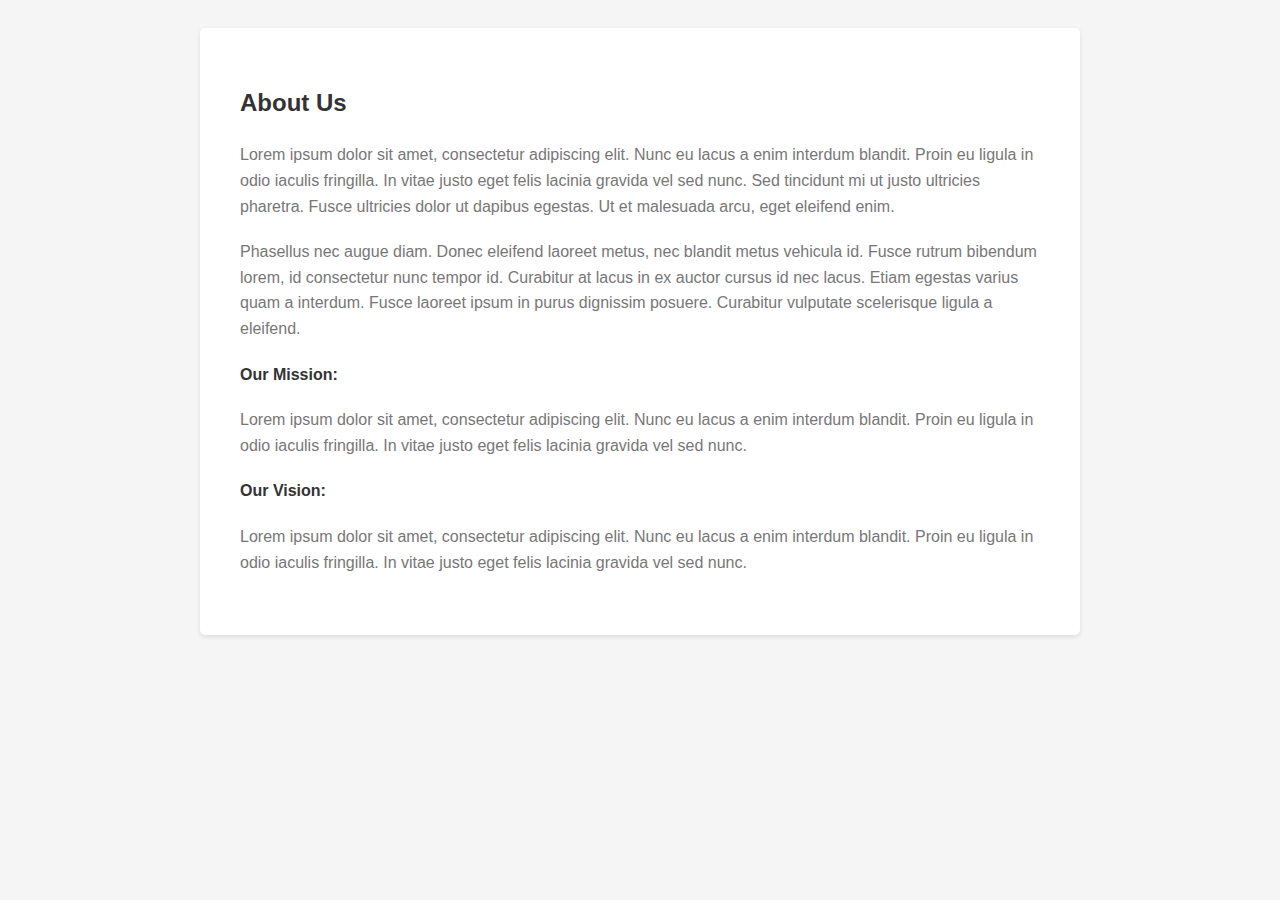
<file: about.html>
<!DOCTYPE html>
<html>
<head>
  <title>About Page</title>
  <style>
    body {
      font-family: Arial, sans-serif;
      line-height: 1.6;
      background-color: #f5f5f5;
      padding: 20px;
    }
    
    .container {
      max-width: 800px;
      margin: 0 auto;
      background-color: #fff;
      padding: 40px;
      border-radius: 5px;
      box-shadow: 0 2px 4px rgba(0, 0, 0, 0.1);
    }
    
    h1 {
      font-size: 24px;
      margin-bottom: 20px;
      color: #333;
    }
    
    p {
      margin-bottom: 20px;
      color: #777;
    }
    
    .highlight {
      font-weight: bold;
      color: #333;
    }
  </style>
</head>
<body>
  <div class="container">
    <h1>About Us</h1>
    <p>Lorem ipsum dolor sit amet, consectetur adipiscing elit. Nunc eu lacus a enim interdum blandit. Proin eu ligula in odio iaculis fringilla. In vitae justo eget felis lacinia gravida vel sed nunc. Sed tincidunt mi ut justo ultricies pharetra. Fusce ultricies dolor ut dapibus egestas. Ut et malesuada arcu, eget eleifend enim.</p>
    <p>Phasellus nec augue diam. Donec eleifend laoreet metus, nec blandit metus vehicula id. Fusce rutrum bibendum lorem, id consectetur nunc tempor id. Curabitur at lacus in ex auctor cursus id nec lacus. Etiam egestas varius quam a interdum. Fusce laoreet ipsum in purus dignissim posuere. Curabitur vulputate scelerisque ligula a eleifend.</p>
    <p class="highlight">Our Mission:</p>
    <p>Lorem ipsum dolor sit amet, consectetur adipiscing elit. Nunc eu lacus a enim interdum blandit. Proin eu ligula in odio iaculis fringilla. In vitae justo eget felis lacinia gravida vel sed nunc.</p>
    <p class="highlight">Our Vision:</p>
    <p>Lorem ipsum dolor sit amet, consectetur adipiscing elit. Nunc eu lacus a enim interdum blandit. Proin eu ligula in odio iaculis fringilla. In vitae justo eget felis lacinia gravida vel sed nunc.</p>
  </div>
</body>
</html>
</file>
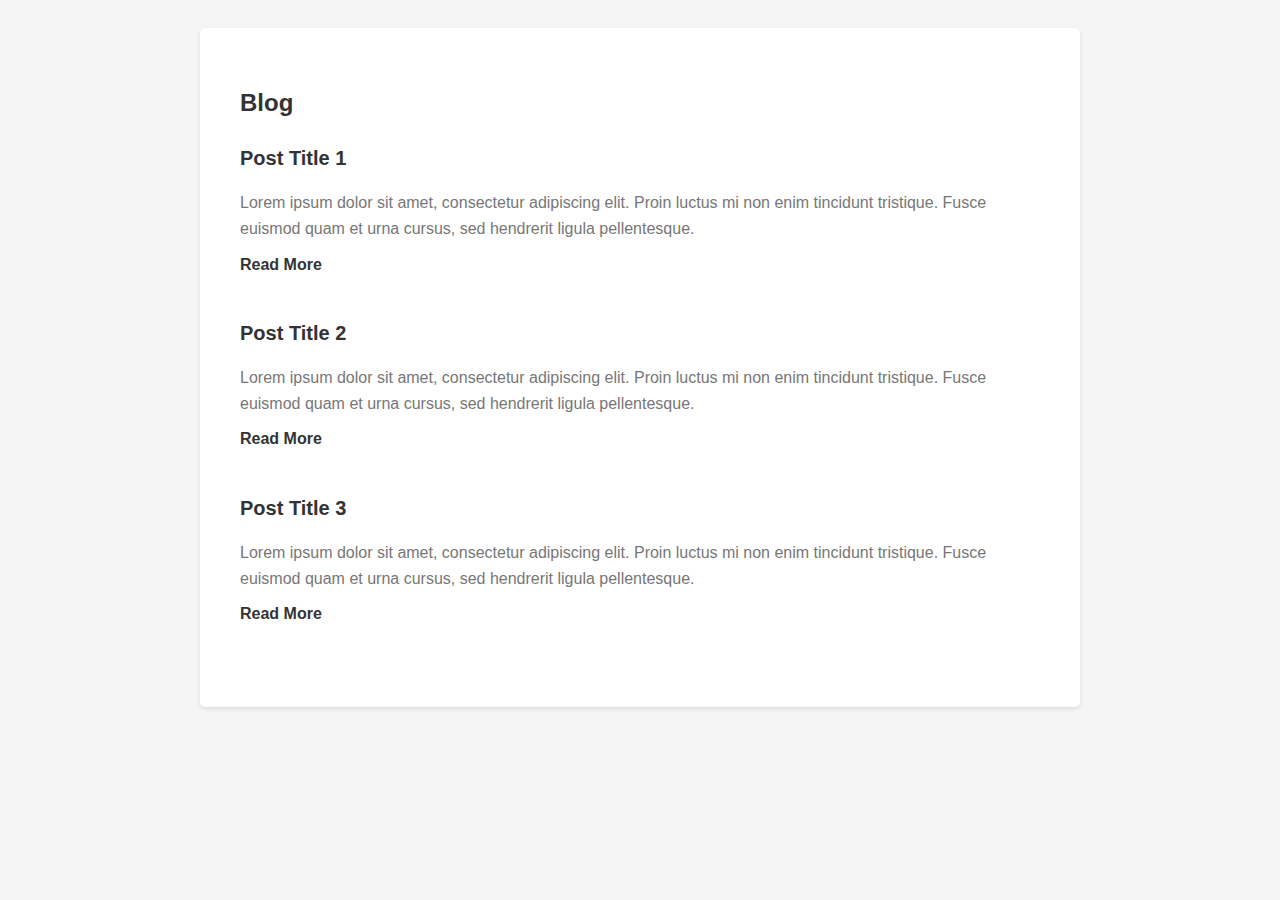
<file: blog.html>
<!DOCTYPE html>
<html>
<head>
  <title>Blog Page</title>
  <style>
    body {
      font-family: Arial, sans-serif;
      line-height: 1.6;
      background-color: #f5f5f5;
      padding: 20px;
    }
    
    .container {
      max-width: 800px;
      margin: 0 auto;
      background-color: #fff;
      padding: 40px;
      border-radius: 5px;
      box-shadow: 0 2px 4px rgba(0, 0, 0, 0.1);
    }
    
    h1 {
      font-size: 24px;
      margin-bottom: 20px;
      color: #333;
    }
    
    .post {
      margin-bottom: 40px;
    }
    
    .post h2 {
      font-size: 20px;
      margin-bottom: 10px;
      color: #333;
    }
    
    .post p {
      margin-bottom: 10px;
      color: #777;
    }
    
    .post .read-more {
      color: #333;
      text-decoration: none;
      font-weight: bold;
    }
    
    .post .read-more:hover {
      text-decoration: underline;
    }
  </style>
</head>
<body>
  <div class="container">
    <h1>Blog</h1>
    
    <div class="post">
      <h2>Post Title 1</h2>
      <p>Lorem ipsum dolor sit amet, consectetur adipiscing elit. Proin luctus mi non enim tincidunt tristique. Fusce euismod quam et urna cursus, sed hendrerit ligula pellentesque.</p>
      <a class="read-more" href="#">Read More</a>
    </div>
    
    <div class="post">
      <h2>Post Title 2</h2>
      <p>Lorem ipsum dolor sit amet, consectetur adipiscing elit. Proin luctus mi non enim tincidunt tristique. Fusce euismod quam et urna cursus, sed hendrerit ligula pellentesque.</p>
      <a class="read-more" href="#">Read More</a>
    </div>
    
    <div class="post">
      <h2>Post Title 3</h2>
      <p>Lorem ipsum dolor sit amet, consectetur adipiscing elit. Proin luctus mi non enim tincidunt tristique. Fusce euismod quam et urna cursus, sed hendrerit ligula pellentesque.</p>
      <a class="read-more" href="#">Read More</a>
    </div>
  </div>
</body>
</html>
</file>
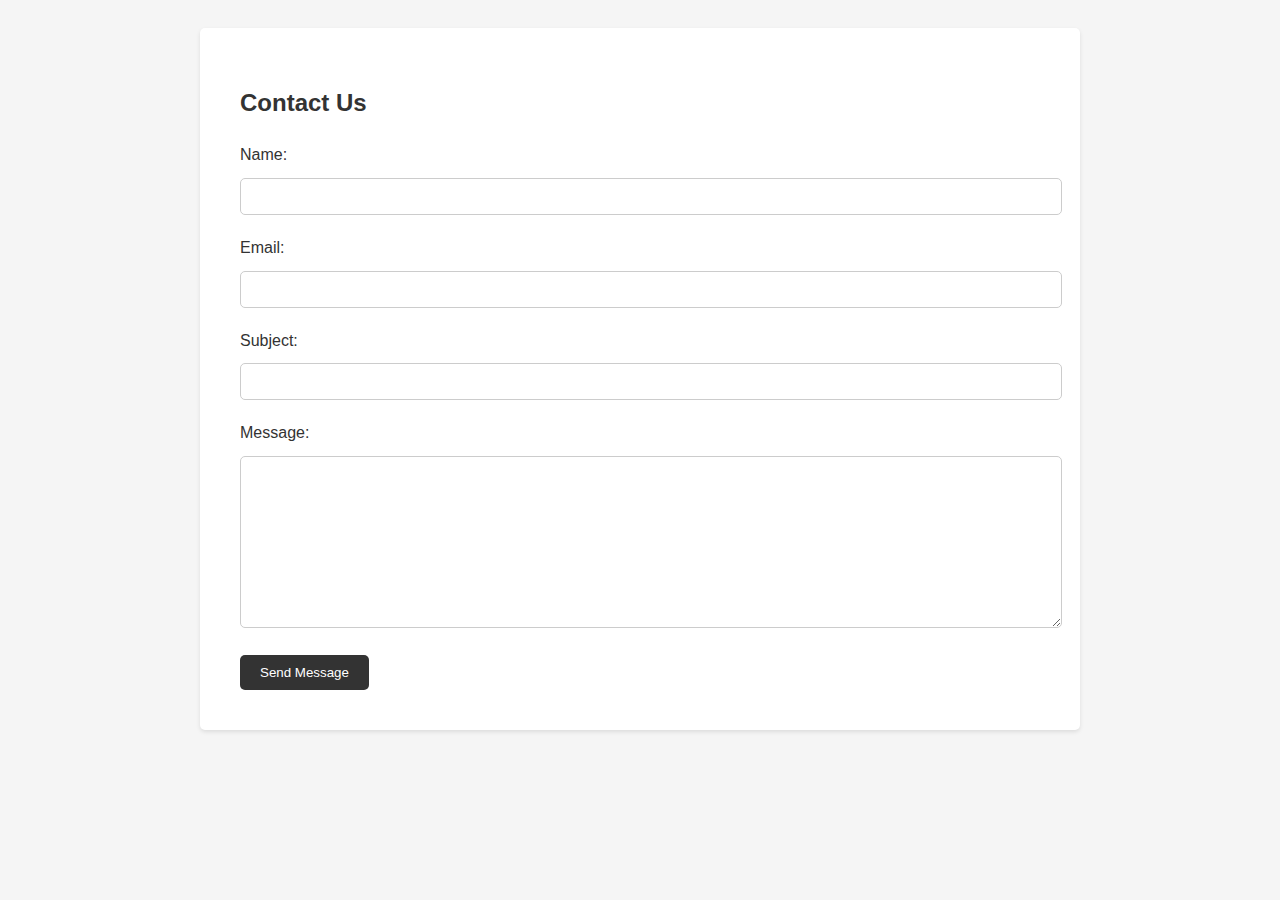
<file: contact.html>
<!DOCTYPE html>
<html>
<head>
  <title>Contact Page</title>
  <style>
    body {
      font-family: Arial, sans-serif;
      line-height: 1.6;
      background-color: #f5f5f5;
      padding: 20px;
    }
    
    .container {
      max-width: 800px;
      margin: 0 auto;
      background-color: #fff;
      padding: 40px;
      border-radius: 5px;
      box-shadow: 0 2px 4px rgba(0, 0, 0, 0.1);
    }
    
    h1 {
      font-size: 24px;
      margin-bottom: 20px;
      color: #333;
    }
    
    label {
      display: block;
      margin-bottom: 10px;
      color: #333;
    }
    
    input[type="text"],
    input[type="email"],
    textarea {
      width: 100%;
      padding: 10px;
      border-radius: 5px;
      border: 1px solid #ccc;
      margin-bottom: 20px;
    }
    
    textarea {
      height: 150px;
    }
    
    input[type="submit"] {
      background-color: #333;
      color: #fff;
      border: none;
      padding: 10px 20px;
      border-radius: 5px;
      cursor: pointer;
    }
    
    input[type="submit"]:hover {
      background-color: #555;
    }
  </style>
</head>
<body>
  <div class="container">
    <h1>Contact Us</h1>
    <form action="#" method="POST">
      <label for="name">Name:</label>
      <input type="text" id="name" name="name" required>
      
      <label for="email">Email:</label>
      <input type="email" id="email" name="email" required>
      
      <label for="subject">Subject:</label>
      <input type="text" id="subject" name="subject" required>
      
      <label for="message">Message:</label>
      <textarea id="message" name="message" required></textarea>
      
      <input type="submit" value="Send Message">
    </form>
  </div>
</body>
</html>
</file>
